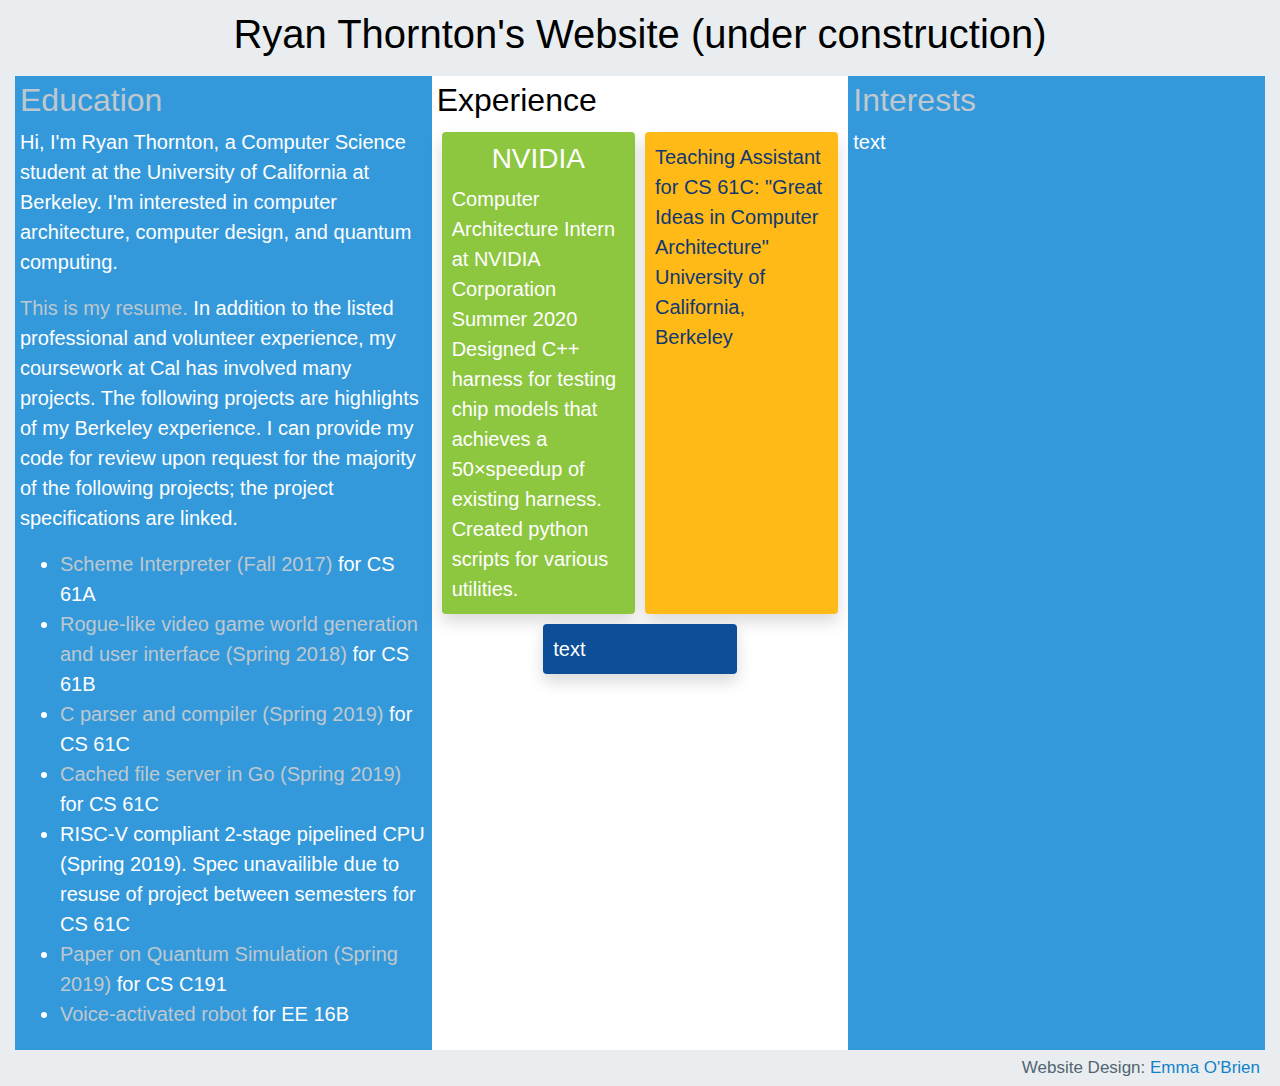
<file: index.html>
<!doctype HTML>
<html xmlns="http://www.w3.org/1999/xhtml">
<head>
<meta charset="utf-8">
<meta name="viewport" content="width=device-width, initial-scale=1, shrink-to-fit=no">
<title>Thornton Devices</title>
<link rel="stylesheet" href="https://stackpath.bootstrapcdn.com/bootstrap/4.3.1/css/bootstrap.min.css" integrity="sha384-ggOyR0iXCbMQv3Xipma34MD+dH/1fQ784/j6cY/iJTQUOhcWr7x9JvoRxT2MZw1T" crossorigin="anonymous">
<link rel="stylesheet" type="text/css" href="template.css">
<!--<script type="text/javascript" src="functions.js"></script>-->
</head>
<body>
<div class="container">
<center>
<h1>Ryan Thornton's Website (under construction)</h1>
<!--<a href=""><img src="file:///C:/Users/ecobr/OneDrive/Desktop/Emma's%20Stuff/thorntondevices/github.jpg" /></a><a href=""><img src="file:///C:/Users/ecobr/OneDrive/Desktop/Emma's%20Stuff/thorntondevices/linkedin.jpg" /></a><a href=""><img src="file:///C:/Users/ecobr/OneDrive/Desktop/Emma's%20Stuff/thorntondevices/email.jpg" /></a><br />-->
</center>
</div>
<div class="container-fluid">
<div class="row">
<div class="col-sm-4 div1">
  <h2>Education</h2>
  <p>Hi, I'm Ryan Thornton, a Computer Science 
    student at the University of California at Berkeley.  I'm interested
    in computer architecture, computer design, and quantum computing.</p>
  <p><a href="/resources/resume.pdf">This is my resume.</a> In addition
    to the listed professional and volunteer experience, my coursework at 
    Cal has involved many projects.  The following projects are highlights of
    my Berkeley experience.  I can provide my code for review upon request
    for the majority of the following projects; the project specifications
    are linked.</p>
    <ul>
    <li><a href="https://inst.eecs.berkeley.edu/~cs61a/fa17/proj/scheme/">Scheme Interpreter (Fall 2017)</a> for CS 61A</li>
    <li><a href="https://sp18.datastructur.es/materials/proj/proj2/proj2">Rogue-like video game world generation and user interface (Spring 2018)</a> for CS 61B</li>
    <li><a href="https://inst.eecs.berkeley.edu/~cs61c/sp19/projects/proj2/">C parser and compiler (Spring 2019)</a> for CS 61C</li>
    <li><a href="https://inst.eecs.berkeley.edu/~cs61c/sp19/projects/proj5/">Cached file server in Go (Spring 2019)</a> for CS 61C</li>
    <li>RISC-V compliant 2-stage pipelined CPU (Spring 2019).  Spec unavailible due to resuse of project between semesters for CS 61C</li>
    <li><a href="/resources/paper.pdf">Paper on Quantum Simulation (Spring 2019)</a> for CS C191</li>
    <li><a href="http://inst.eecs.berkeley.edu/~ee16b/sp19/">Voice-activated robot</a> for EE 16B</li>
  </ul>
</div>
<div class="col-sm-4 div2">
  <h2>Experience</h2>
  <div class="row justify-content-center">
    <div class="col-6 box">
    <div class="col shadow rounded lightgreen">
      <h3>NVIDIA</h3>
      Computer Architecture Intern at NVIDIA Corporation <br />
      Summer 2020 <br />
      Designed C++ harness for testing chip models that achieves a   
      50×speedup of existing harness.  
      Created python scripts for various utilities.
    </div>
    </div>
    <div class="col-6 box">
    <div class="col shadow rounded lightyellow">
      Teaching Assistant for CS 61C: "Great Ideas in Computer Architecture"
      <br />
      University of California, Berkeley <br />
    </div>
    </div>
    <div class="col-6 box">
    <div class="col shadow rounded lightblue">
      text
    </div>
    </div>
  </div>
</div>
<div class="col-sm-4 div1">
  <h2>Interests</h2>
  <p>text</p>
</div>
</div>
<footer>Website Design: <a href="https://www.linkedin.com/in/emma-o-brien-791806172">Emma O'Brien</a></footer>
</div>
<script src="https://code.jquery.com/jquery-3.3.1.slim.min.js" integrity="sha384-q8i/X+965DzO0rT7abK41JStQIAqVgRVzpbzo5smXKp4YfRvH+8abtTE1Pi6jizo" crossorigin="anonymous"></script>
<script src="https://cdnjs.cloudflare.com/ajax/libs/popper.js/1.14.7/umd/popper.min.js" integrity="sha384-UO2eT0CpHqdSJQ6hJty5KVphtPhzWj9WO1clHTMGa3JDZwrnQq4sF86dIHNDz0W1" crossorigin="anonymous"></script>
<script src="https://stackpath.bootstrapcdn.com/bootstrap/4.3.1/js/bootstrap.min.js" integrity="sha384-JjSmVgyd0p3pXB1rRibZUAYoIIy6OrQ6VrjIEaFf/nJGzIxFDsf4x0xIM+B07jRM" crossorigin="anonymous"></script>
</body>
</html>
</file>
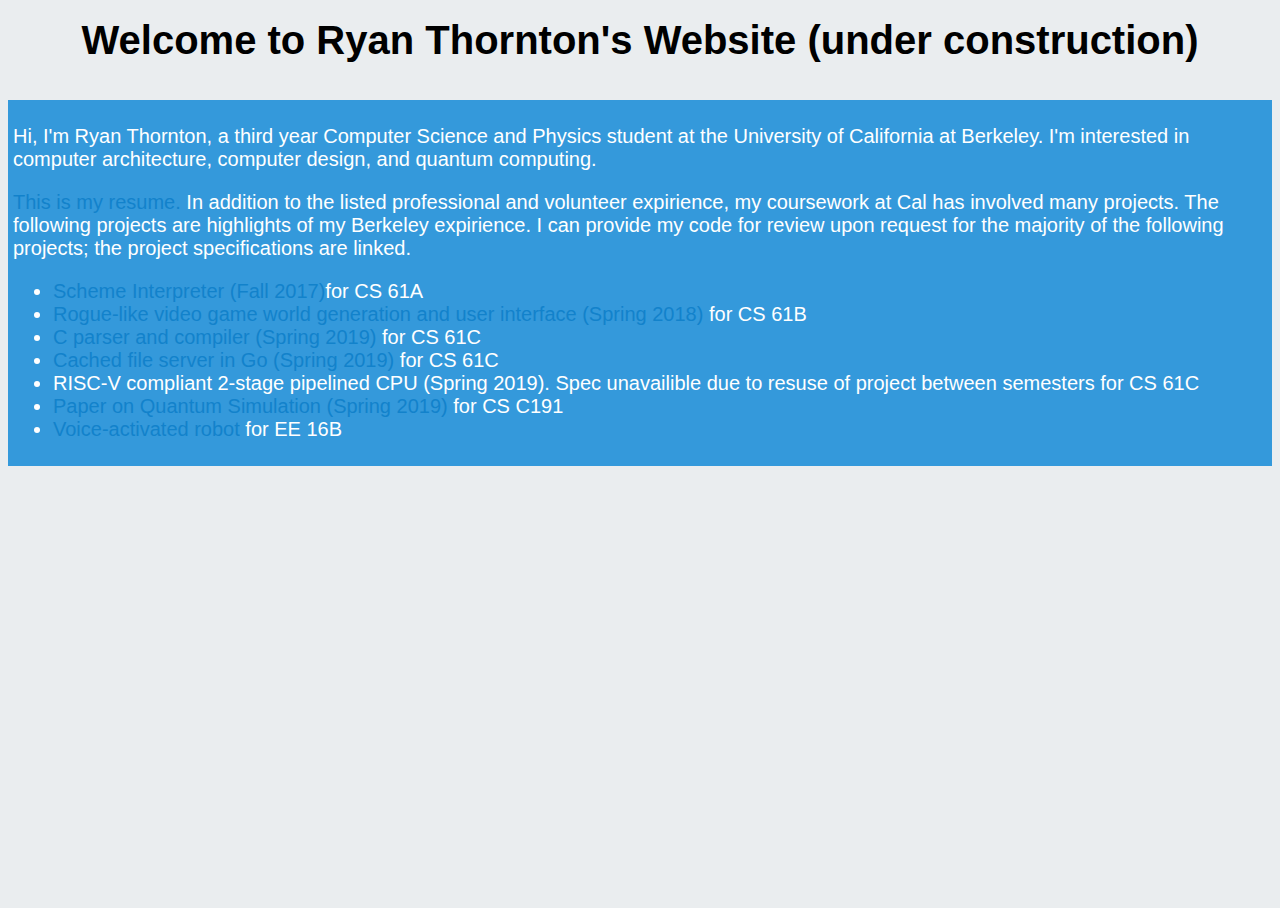
<file: index2.html>
<html xmlns="http://www.w3.org/1999/xhtml" >
<head>
    <title>Thornton Devices</title>
	<link rel="stylesheet" type="text/css" href="template.css">
</head>
<body>
	
  <h1>Welcome to Ryan Thornton's Website (under construction)</h1>
<section>
  <p>Hi, I'm Ryan Thornton, a third year Computer Science and Physics
  student at the University of California at Berkeley.  I'm interested
  in computer architecture, computer design, and quantum computing.</p>
  <p><a href="/resources/resume.pdf">This is my resume.</a> In addition
  to the listed professional and volunteer expirience, my coursework at 
  Cal has involved many projects.  The following projects are highlights of
  my Berkeley expirience.  I can provide my code for review upon request
  for the majority of the following projects; the project specifications
  are linked.</p>
  <ul>
      <li><a href="https://inst.eecs.berkeley.edu/~cs61a/fa17/proj/scheme/">Scheme Interpreter (Fall 2017)</a>for CS 61A</li>
      <li><a href="https://sp18.datastructur.es/materials/proj/proj2/proj2">Rogue-like video game world generation and user interface (Spring 2018)</a> for CS 61B</li>
      <li><a href="https://inst.eecs.berkeley.edu/~cs61c/sp19/projects/proj2/">C parser and compiler (Spring 2019)</a> for CS 61C</li>
      <li><a href="https://inst.eecs.berkeley.edu/~cs61c/sp19/projects/proj5/">Cached file server in Go (Spring 2019)</a> for CS 61C</li>
      <li>RISC-V compliant 2-stage pipelined CPU (Spring 2019).  Spec unavailible due to resuse of project between semesters for CS 61C</li>
      <li><a href="/resources/paper.pdf">Paper on Quantum Simulation (Spring 2019)</a> for CS C191</li>
      <li><a href="http://inst.eecs.berkeley.edu/~ee16b/sp19/">Voice-activated robot</a> for EE 16B
  </ul>
</section>
</body>
</html>
</file>
<file: template.css>
@charset "utf-8";
/* CSS Document */
html{
    height:100vh;
}
body{ 
	background-color: #EAEDEF;
	font-family: Sans-Serif;
	text-align: center;
    height:100vh;
    font-size: 20px;
}
section{
	padding: 5px;
	/*display: inline-block;
	width: auto;
	height: 80%;
	min-height: 400px;*/
	background-color: #3499DB;
	color: white;
	text-align: left;
	/*vertical-align: top;*/
}
h3{
    text-align: center;
}
.container-fluid{
    height:90vh;
}
.row {
    margin-left: 0;
    margin-right: 0;
}
.box{
    padding: 5px;
    /*background-color: grey;*/
    align-items: center;
}
.div1{
	padding: 5px;
	/*display: inline-block;*/
	/*width: 32%;*/
	/*height: 80%;*/
	/*min-height: 400px;*/
	background-color: #3499DB;
	color: white;
	text-align: left;
	/*vertical-align: top;*/
}
.div1 h2{
	color: #BEC8CE;
	/*display: inline-block;*/
}
.div1 h5{
	color: #BEC8CE;
	text-align: center;
	/*display: inline-block;*/
	font-size: 10px;
}
/*div1:hover{
	font-size: 102%;
}*/
.div2{
	padding: 5px;
	/*display: inline-block;*/
	/*width: 32%;
	height: 80%;*/
	/*min-height: 400px;*/
	background-color: white;
	color: black;
	text-align: left;
	/*vertical-align: top;*/
}/*div2:hover{
	font-size: 102%;
}*/
nav{
	padding: 5px;
	/*display: inline-block;
	width: auto;
	height: 80%;*/
	/*min-height: 400px;*/
	background-color: white;
	color: #3499DB;
	text-align: left;
	/*vertical-align: top;*/
}
footer{
	padding: 5px;
	color: #526572;
	font-size: 85%;
	text-align: right;
}
h1{
	color: black;
	padding: 10px;
	/*margin-left: 90px;*/
	/*display: inline-block;
	vertical-align: top;*/
}
.fit-image{
width: 100%;
object-fit: cover;
}
.lightgreen{
    padding: 10px;
    height: 100%;
    background-color: #8DC63F;
    color: white;
}
.lightyellow{
    padding: 10px;
    height: 100%;
    background-color: #FFBA18;
    color: #103871;
}
.lightblue{
    padding: 10px;
    height: 100%;
    background-color: #0C4E97;
    color: white;
}
.div1 a:link {
	color: #BEC8CE;
	text-decoration: none;
}

.div1 a:visited {
	color: #93A7B4;
	text-decoration: none;
}

.div1 a:hover {
	color: #BEC8CE;
	text-decoration: underline;
}

.div1 a:active {
	color: #93A7B4;
	text-decoration: underline;
}
a:link {
	color: #1282CB;
	text-decoration: none;
}

a:visited {
	color: #0665A2;
	text-decoration: none;
}

a:hover {
	color: #1282CB;
	text-decoration: underline;
}

a:active {
	color: #0665A2;
	text-decoration: underline;
}
</file>
